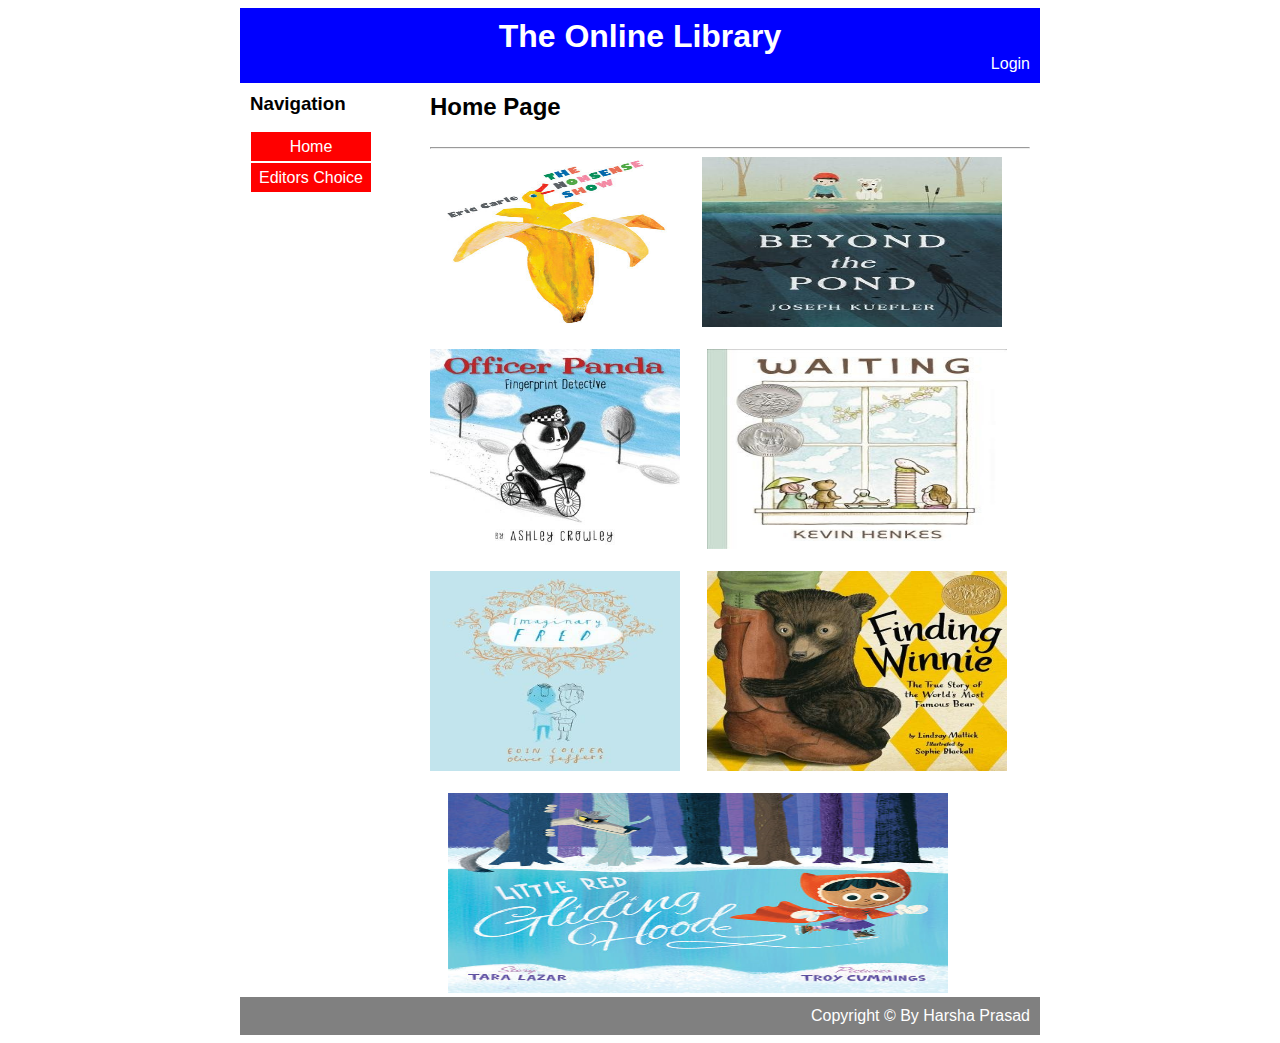
<file: index.html>
<html>
<head><title>The project</title>
<style>
#header{background-color:Blue;color:white;text-align:center;padding:10;}
body{background-color:white;font-family:Arial,timesnewromain;}



#container{ width:800px;margin-left:auto;margin-right:auto;  }
#content{ padding:10px;   }
#footer{ clear:both;  text-align:right; background-color:grey;color:white; padding:10px; }
#nav{  width:180px;float:left;    }
#main{  width:600px;float:right;    }
#nav ul {list-style:none; padding:0px;}
a{text-decoration:none;color:white }
#nav ul li{ background-color:red; border:1px solid white; width:120px;height:29px;text-align:center;  line-height:30px;}
#nav ul li a:hover{background-color:orange;    }
#nav ul li a{color:white; display:block;   }
h1,h2,h3{margin:0px;}
#lo{ text-align:right;     }
</style>
</head>
<body>
<div id="container">
   <div id="header">
     <h1>The Online Library</h1>            
<div id="lo"><a href=" a.html ">
Login </a></div>
    </div>
    <div id="content">
            <div id="nav">
              <h3>Navigation</h3>
              <ul>
<li><a href="index.html">Home</a></li>
<li><a href="a-z1.html">Editors Choice</a></li>

<!-- <li><a href="recen.php">Recent Books </a></li>
                    </ul> -->
          </div>
         <div id="main">
    <h2>Home Page</h2><br><hr>
<img src="0.jpeg" width="250px" height="170px">&nbsp&nbsp &nbsp
<img src="1.jpeg" width="300px" height="170px"><br><br>
<img src="2.jpeg" width="250px"  height="200px"> &nbsp &nbsp &nbsp<img src="3.jpeg" width="300px" height="200px"><br><br>
<img src="4.jpeg" width="250px" height="200px"> &nbsp &nbsp &nbsp<img src="5.jpeg" width="300px" height="200px"><br><br> &nbsp &nbsp
<img src="6.jpeg" width="500px" height="200px"> &nbsp 
           </div>
           

    </div>
     <div id="footer">
    Copyright &copy; By Harsha Prasad
      </div>
</div>
</body>
</html>
</file>
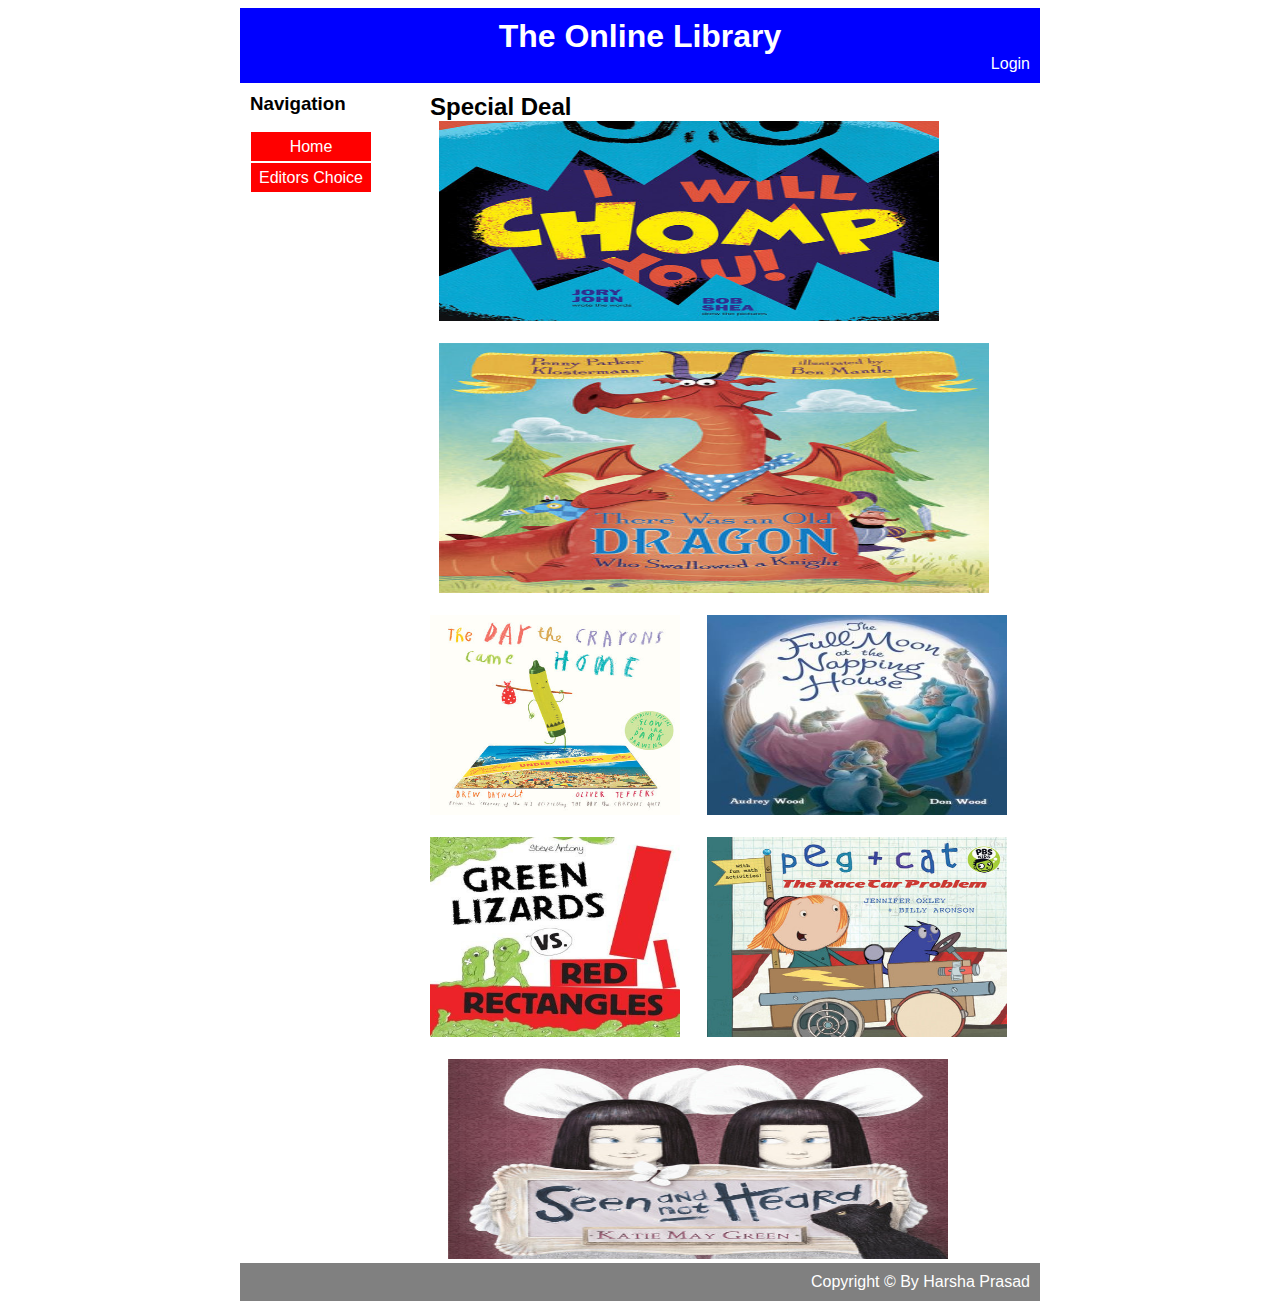
<file: a-z1.html>
<html>
<head><title>The project</title>
<style>
#header{background-color:Blue;color:white;text-align:center;padding:10;}
body{background-color:white;font-family:Arial,timesnewromain;}
#container{ width:800px;margin-left:auto;margin-right:auto;  }
#content{ padding:10px;   }
#footer{ clear:both;  text-align:right; background-color:grey;color:white; padding:10px; }
#nav{  width:180px;float:left;    }
#main{  width:600px;float:right;    }
#nav ul {list-style:none; padding:0px;}
a{text-decoration:none; color:white}
#nav ul li{ background-color:red; border:1px solid white; width:120px;height:29px;text-align:center;  line-height:30px;}
#nav ul li a:hover{background-color:orange;    }
#nav ul li a{color:white; display:block;   }
h1,h2,h3{margin:0px;}
#lo{text-align:right;}
</style>
</head>
<body>
<div id="container">
   <div id="header">
     <h1>The Online Library</h1>
<div id="lo"><a href="a.html ">Login</a></div>
    </div>
    <div id="content">
            <div id="nav">
              <h3>Navigation</h3>
              <ul>
<li><a href="index.html">Home</a></li>
<li><a href="#">Editors Choice</a></li>

 
<!-- <li><a href="recen.php">Recent Books</a></li> -->
                  </ul>
          </div>
         <div id="main">
    <h2>Special Deal</h2>
&nbsp
<img src="7.jpeg" width="500px" height="200px">&nbsp<br><br>
&nbsp
<img src="8.jpeg" width="550px" height="250px"> &nbsp
<br><br>
<img src="9.jpeg" width="250px"  height="200px"> &nbsp &nbsp &nbsp<img src="10.jpeg" width="300px" height="200px"><br><br>
<img src="11.jpeg" width="250px" height="200px"> &nbsp &nbsp &nbsp<img src="12.jpeg" width="300px" height="200px"><br><br> &nbsp &nbsp
<img src="13.jpeg" width="500px" height="200px"> 
           </div>
           

    </div>
     <div id="footer">
    Copyright &copy; By Harsha Prasad
      </div>
</div>
</body>
</html>
</file>
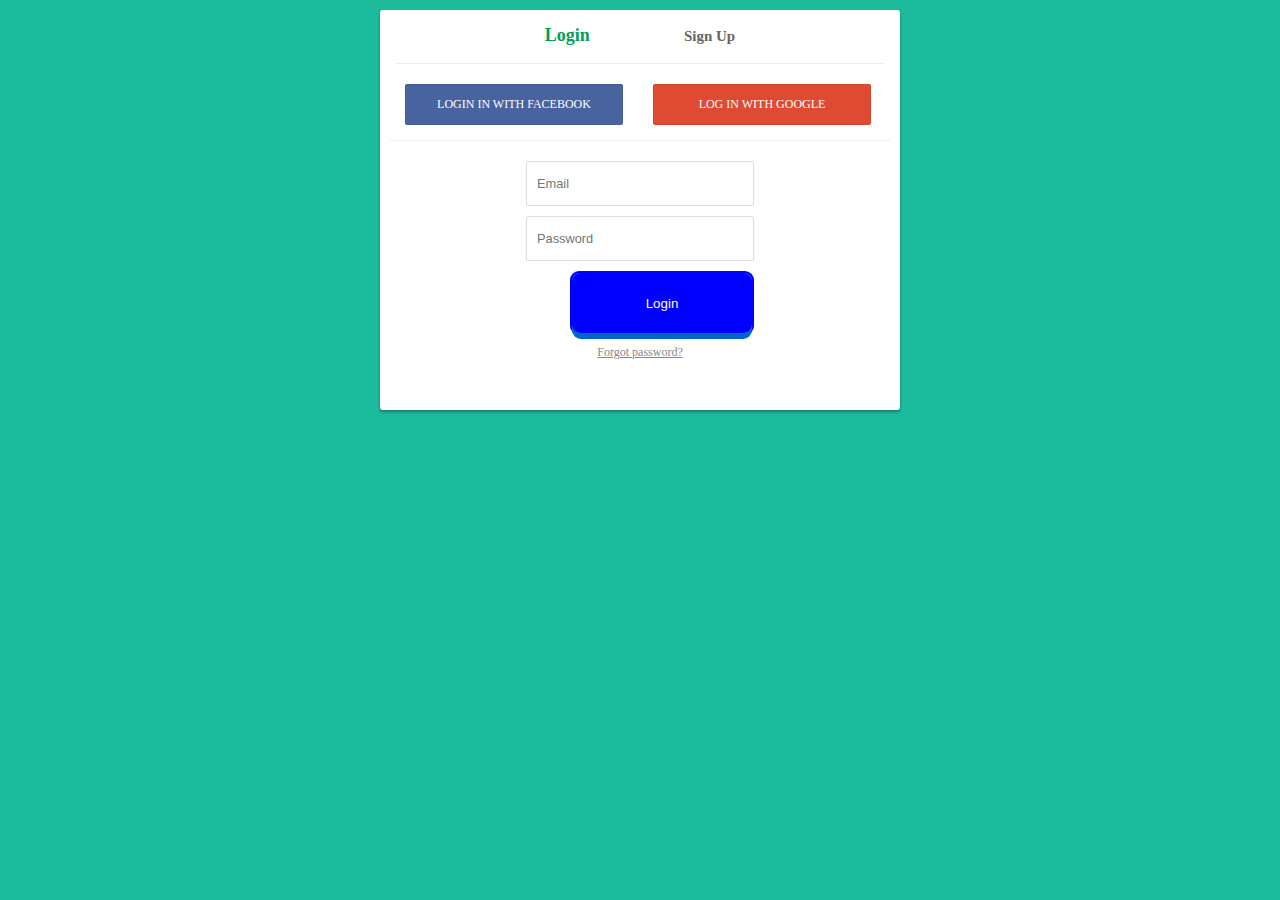
<file: a.html>
<html>
<head>
<style>
.{margin:0;
padding:0
}
body{background-color:#f0f0f0;}
.button{width:180px;height:60px;display:block;position:relative;border:2px solid #00f;margin:100px auto;border-radius:9px;background-color:#06c;left:180px;top:0;margin:0;
}
.button .content{
display:block;position:absolute;width:100%;height:100%; background-color:#00f;text-align:center;color:white;line-height:60px;
box-shadow:0 6px 0 #06c;border-radius:9px;bottom:6px;transition:all 0.1s linear;top:0px;left:0px;margin:0;
}
.button:active .content{
bottom:0;
box-shadow:0 0 0 #06c
}
body{
  background-color: #1cbb9b;
}
.login-box{
  position:relative;
  margin: 10px auto;
  width: 500px;
  height: 380px;
  background-color: #fff;
  padding: 10px;
  border-radius: 3px;
  -webkit-box-shadow: 0px 2px 3px 0px rgba(0,0,0,0.33);
-moz-box-shadow: 0px 2px 3px 0px rgba(0,0,0,0.33);
box-shadow: 0px 2px 3px 0px rgba(0,0,0,0.33);
}
.lb-header{
  position:relative;
  color: #00415d;
  margin: 5px 5px 10px 5px;
  padding-bottom:10px;
  border-bottom: 1px solid #eee;
  text-align:center;
  height:28px;
}
.lb-header a{
  margin: 0 25px;
  padding: 0 20px;
  text-decoration: none;
  color: #666;
  font-weight: bold;
  font-size: 15px;
  -webkit-transition: all 0.1s linear;
  -moz-transition: all 0.1s linear;
  transition: all 0.1s linear;
} .lb-header .active{
  color: #029f5b;
  font-size: 18px;
}
.social-login{
  position:relative;
  float: left;
  width: 100%;
  height:auto;
  padding: 10px 0 15px 0;
  border-bottom: 1px solid #eee;
}
.social-login a{
  position:relative;
  float: left;
  width:calc(40% - 8px);
  text-decoration: none;
  color: #fff;
  border: 1px solid rgba(0,0,0,0.05);
  padding: 12px;
  border-radius: 2px;
  font-size: 12px;
  text-transform: uppercase;
  margin: 0 3%;
  text-align:center;
}
.social-login a i{
  position: relative;
  float: left;
  width: 20px;
  top: 2px;
} .social-login a:first-child{
  background-color: #49639F;
}
.social-login a:last-child{
  background-color: #DF4A32;
}
#email-login{
  position:relative;
  float: left;
  width: 100%;
  height:auto;
  margin-top: 20px;
  text-align:center;
}
.u-form-group{
  width:100%;
  margin-bottom: 10px;
}
#email-signup{
margin:0; visibility:hidden;
position:absolute;
top:121px;
  float: left;
  width: 100%;
  height:auto;
  margin-top: 20px;
  text-align:center;
}

.u-form-group input[type="email"],
.u-form-group input[type="password"]{
  width: calc(50% - 22px);
  height:45px;
  outline: none;
  border: 1px solid #ddd;
  padding: 0 10px;
  border-radius: 2px;
  color: #333;
  font-size:0.8rem;
  -webkit-transition:all 0.1s linear;
  -moz-transition:all 0.1s linear;
  transition:all 0.1s linear;
}
.u-form-group input:focus{
  border-color: #358efb;
}
.forgot-password{
  width:50%;
  text-align: left;
  text-decoration: underline;
  color: #888;
  font-size: 0.75rem;
}
#to{ width:50px; background-color:blue; height:60px;color:white;border:0px;}

</style>
<script>
function fun()
{

document.getElementById("email-signup").style.visibility="visible";
document.getElementById("email-login").style.visibility="hidden";
}
function fu()
{
document.getElementById("email-login").style.visibility="visible";
document.getElementById("email-signup").style.visibility="hidden";
}


</script>
</head>
<body>
<div class="login-box">
    <div class="lb-header">
      <a href="#" class="active" id="login-box-link" onClick="fu()";>Login</a>
      <a href="#" id="signup-box-link" onClick="fun()";>Sign Up</a>
    </div>
    <div class="social-login">
      <a href="www.facebook.com">
        <i class="fa fa-facebook fa-lg"></i>
        Login in with facebook
      </a>
      <a href="www.gmail.com">
        <i class="fa fa-google-plus fa-lg"></i>
        log in with Google
      </a>
    </div>
    <form id="email-login" Method=POST action="log_in.php">
      <div class="u-form-group">
        <input type="email" name="user_email" placeholder="Email"/>
      </div>
      <div class="u-form-group">
        <input type="password" name="user_password" placeholder="Password"/>
      </div>
      <div class="u-form-group"><a href="" class="button" >
<span class="content"><input type="submit" id="to" value="Login"></span></a>
      </div>
      <div class="u-form-group">
        <a href="fp.html" class="forgot-password">Forgot password?</a>
      </div>
    </form>
    <form id="email-signup" Method=POST action="signup.php">
      <div class="u-form-group">
        <input type="email" name="useremail" placeholder="Email"/>
      </div>
      <div class="u-form-group">
        <input type="password" name="userpassword" placeholder="Password"/>
      </div>
      <div class="u-form-group">
        <input type="password" placeholder="Confirm Password"/>
      </div>
      <div class="u-form-group">
<a href="" class="button">
<span class="content"> <input type="submit" id="to" value="SignUp"> </span></a>
      </div>
    </form>
  </div>




</body>
</html>
</file>
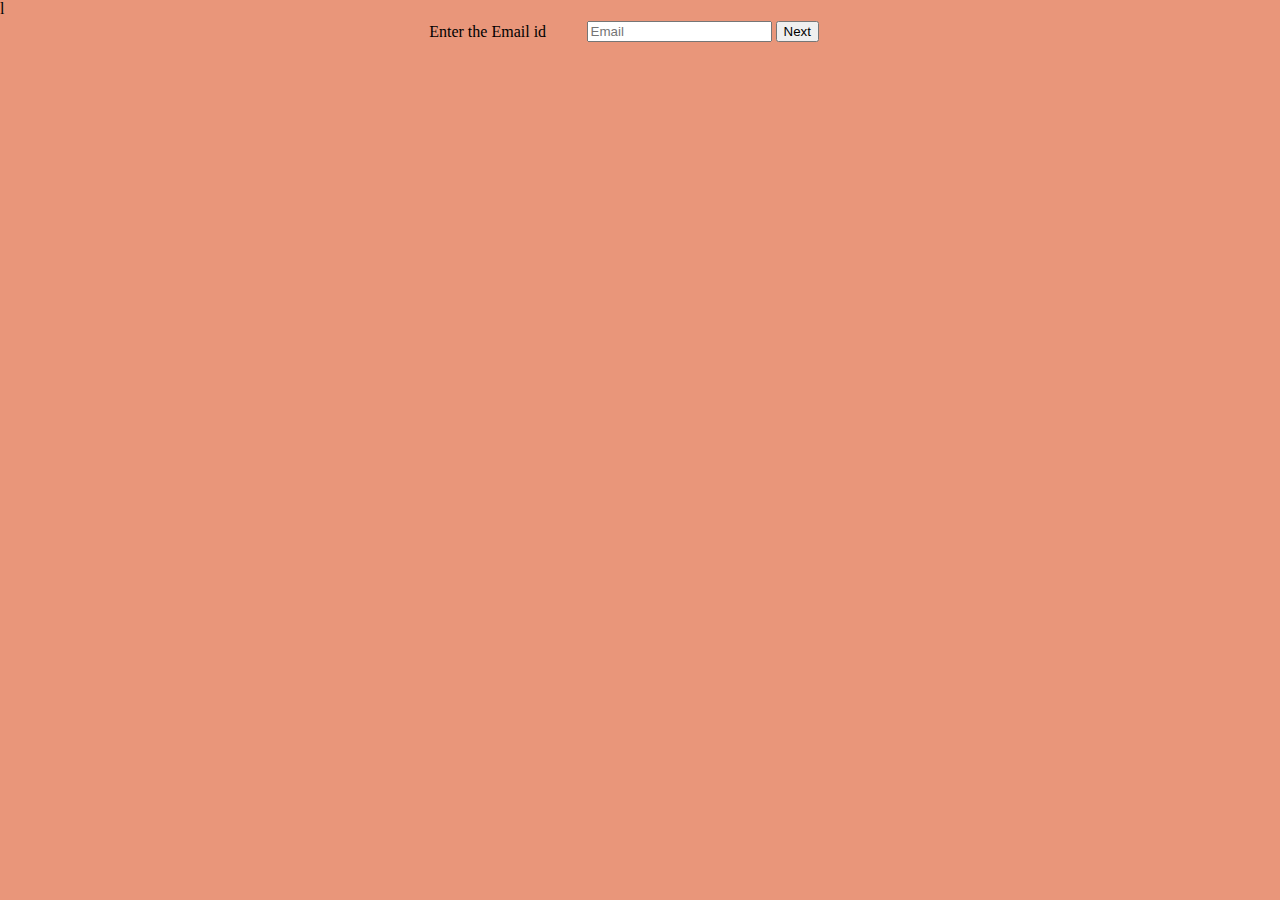
<file: fp.html>
<html>
<head>
<style>
#h1{ text-size:10000px; background-color:#FF6347;color:white; text-align:center;font-size:100px;padding:0px;margin:0px;}

#a{visibility:hidden;}
#b{visibility:visible;}
#${visibility:hidden;}
</style>
<script>
function fu()
{
document.getElementById("b").style.visibility="hidden";
document.getElementById("a").style.visibility="visible";
}
function f()
{

document.getElementById("b").style.visibility="hidden";
document.getElementById("a").style.visibility="hidden";
document.getElementById("$").style.visibility="hidden";

}
</script>

</head>

<body bgcolor="#E9967A" style="margin:0px;padding:0px;">
<table align="center">
<form  METHOD=POST  action="fp.php">
<tr id="b">
<td> Enter the Email id</td>
<td> <input type="email" name="useremail" placeholder="Email"></td>

<td><input type="button" value="Next" onclick="fu()"></td>
</tr>l
<tr id="a">
<td> Enter the new password</td>
<td><input type="password" name="userpassword" placeholder="password"></td>

<td>&nbsp&nbsp&nbsp&nbsp
<input type="submit" value="submit" onclick="f()">
</td>
</tr>
</table>

</body>
</html>
</file>
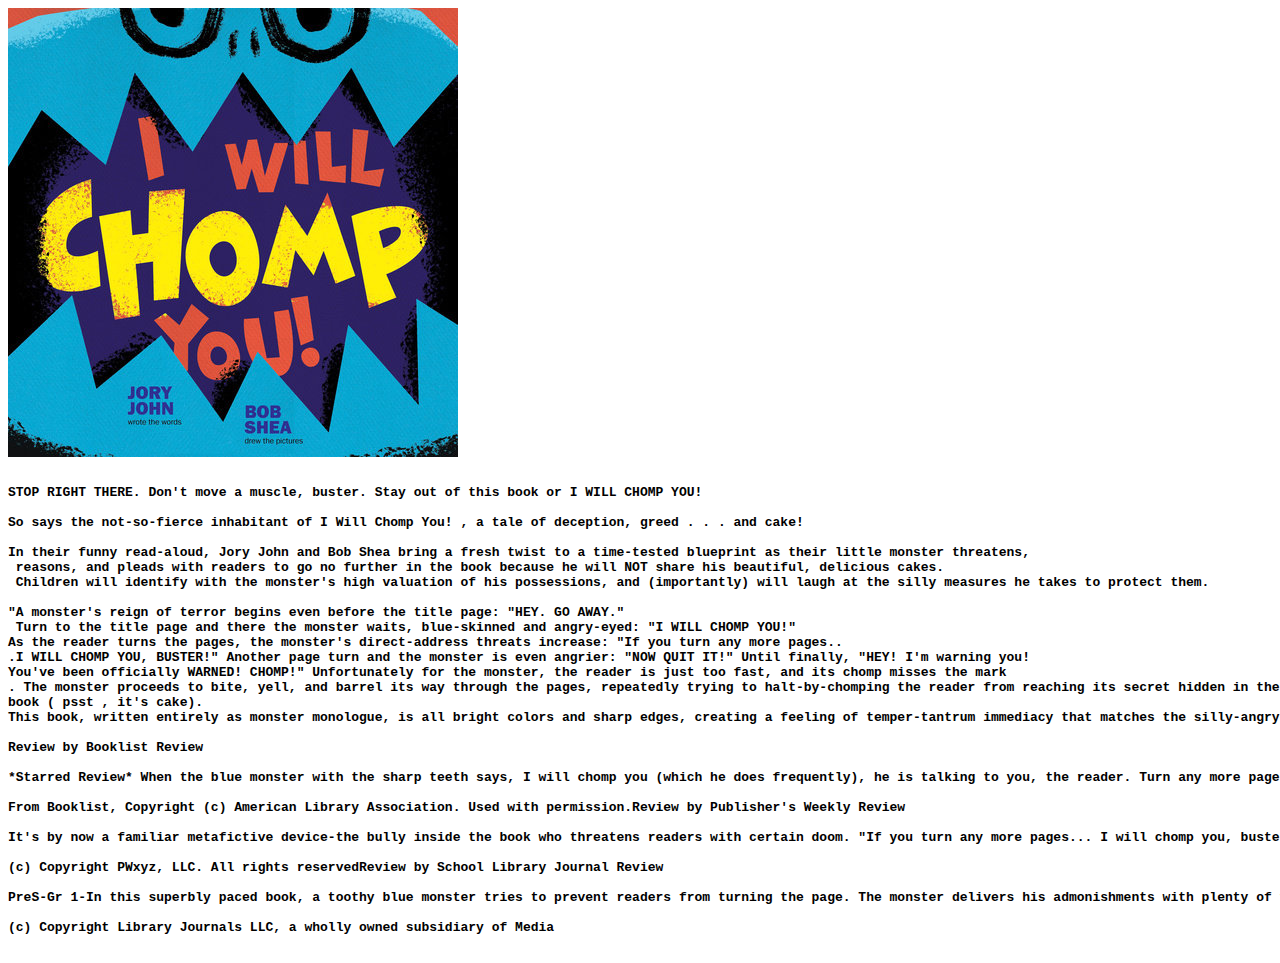
<file: iwcu.html>
<body>
<img src="7.jpeg" />

<pre><b>
STOP RIGHT THERE. Don't move a muscle, buster. Stay out of this book or I WILL CHOMP YOU!

So says the not-so-fierce inhabitant of I Will Chomp You! , a tale of deception, greed . . . and cake!

In their funny read-aloud, Jory John and Bob Shea bring a fresh twist to a time-tested blueprint as their little monster threatens,
 reasons, and pleads with readers to go no further in the book because he will NOT share his beautiful, delicious cakes.
 Children will identify with the monster's high valuation of his possessions, and (importantly) will laugh at the silly measures he takes to protect them.

"A monster's reign of terror begins even before the title page: "HEY. GO AWAY."
 Turn to the title page and there the monster waits, blue-skinned and angry-eyed: "I WILL CHOMP YOU!" 
As the reader turns the pages, the monster's direct-address threats increase: "If you turn any more pages..
.I WILL CHOMP YOU, BUSTER!" Another page turn and the monster is even angrier: "NOW QUIT IT!" Until finally, "HEY! I'm warning you!
You've been officially WARNED! CHOMP!" Unfortunately for the monster, the reader is just too fast, and its chomp misses the mark
. The monster proceeds to bite, yell, and barrel its way through the pages, repeatedly trying to halt-by-chomping the reader from reaching its secret hidden in the back pages of the 
book ( psst , it's cake). 
This book, written entirely as monster monologue, is all bright colors and sharp edges, creating a feeling of temper-tantrum immediacy that matches the silly-angry words. Shea's illustrations are bold but not too busy, giving the impression of fast movement and strong emotions, and the striped shirt-wearing monster is lovable in an ankle-biting kind of way. The fast pace, funny faces, and silly secret make this a great read-aloud." -- Siân Gaetano THE HORN BOOK

Review by Booklist Review

*Starred Review* When the blue monster with the sharp teeth says, I will chomp you (which he does frequently), he is talking to you, the reader. Turn any more pages, buster, and his teeth are going to bite right down (which they do frequently). Luckily, the blue monster isn't so great at the chomping: Well, I missed. But I won't miss again. Though he starts out right in your face, the monster becomes a bit more unctuous as the book continues. Soon, he is pleading for the book to be put down. Why does he care so much? In a hysterical spread, it's revealed why the book is off-limits: it's where he keeps his cakes. Luscious, sprinkled, frosted, pineapple upside-down cake, pineapple right-side-up cake, and so much more. There's more chomping as the book continues, and readers will enjoy the way a one-joke story can turn inside itself. Shea's stylized graphic artwork is a perfect match for John's text, which gets some of its oomph from the ever-changing font. The scared rabbits and frightened frogs that are only a hop away from disaster on every page add to the silly fun. A clever chomp of a romp.--Cooper, Ilene Copyright 2015 Booklist

From Booklist, Copyright (c) American Library Association. Used with permission.Review by Publisher's Weekly Review

It's by now a familiar metafictive device-the bully inside the book who threatens readers with certain doom. "If you turn any more pages... I will chomp you, buster!" growls a blue monster that Shea (the Dinosaur vs. series) gives massive jack-o-lantern jaws and menacing charcoal eyebrows. He isn't too scary, though. For one thing, a rabbit, frog, and bird hover close to the monster's jaws and-like readers-escape every "Chomp!" "Well, I missed," admits the monster. "But I won't miss again." Halfway through, he fesses up: "You're probably wondering why I'm so eager to chase you away. Can you keep a secret? It's because I have all my cakes back here, at the end of the book." Tempting descriptions and appetizing pictures à la a 1950s dessert cookbook follow: "Cakes with sprinkles. Cakes with chocolate." There's more desperate chomping as the monster obliterates his stash before readers can get to it. Nothing's as fun as the dopey evildoer who can't win, and John's (Goodnight Already!) comedy makes this a surefire read-aloud for any crowd of cake-lovers. Ages 3-7. Agent: Steven Malk, Writers House. (Aug.) © Copyright PWxyz, LLC. All rights reserved.

(c) Copyright PWxyz, LLC. All rights reservedReview by School Library Journal Review

PreS-Gr 1-In this superbly paced book, a toothy blue monster tries to prevent readers from turning the page. The monster delivers his admonishments with plenty of frenzied bluster ("You've been officially WARNED!"). Disobedient readers will relish outmaneuvering the "CHOMPS" that bite through the scenes, while a bunny rabbit, frog, and bird nervously flit and flee in the background details. The monster's clever threats, wheedles, and plea bargains are all in an avaricious attempt to conceal a cornucopia of fancy cakes. As the end of the book draws near, the greedy monster gobbles up all of the desserts. His delicious comeuppance is a tummy ache. Shea's riotously bold cartoon illustrations are an explosion of energy and color. VERDICT Expect to serve up second and third helpings of this delectable read-aloud delight.-Linda Ludke, London Public Library, Ontario, Canada © Copyright 2015. Library Journals LLC, a wholly owned subsidiary of Media Source, Inc. No redistribution permitted.

(c) Copyright Library Journals LLC, a wholly owned subsidiary of Media 
</body>
</file>
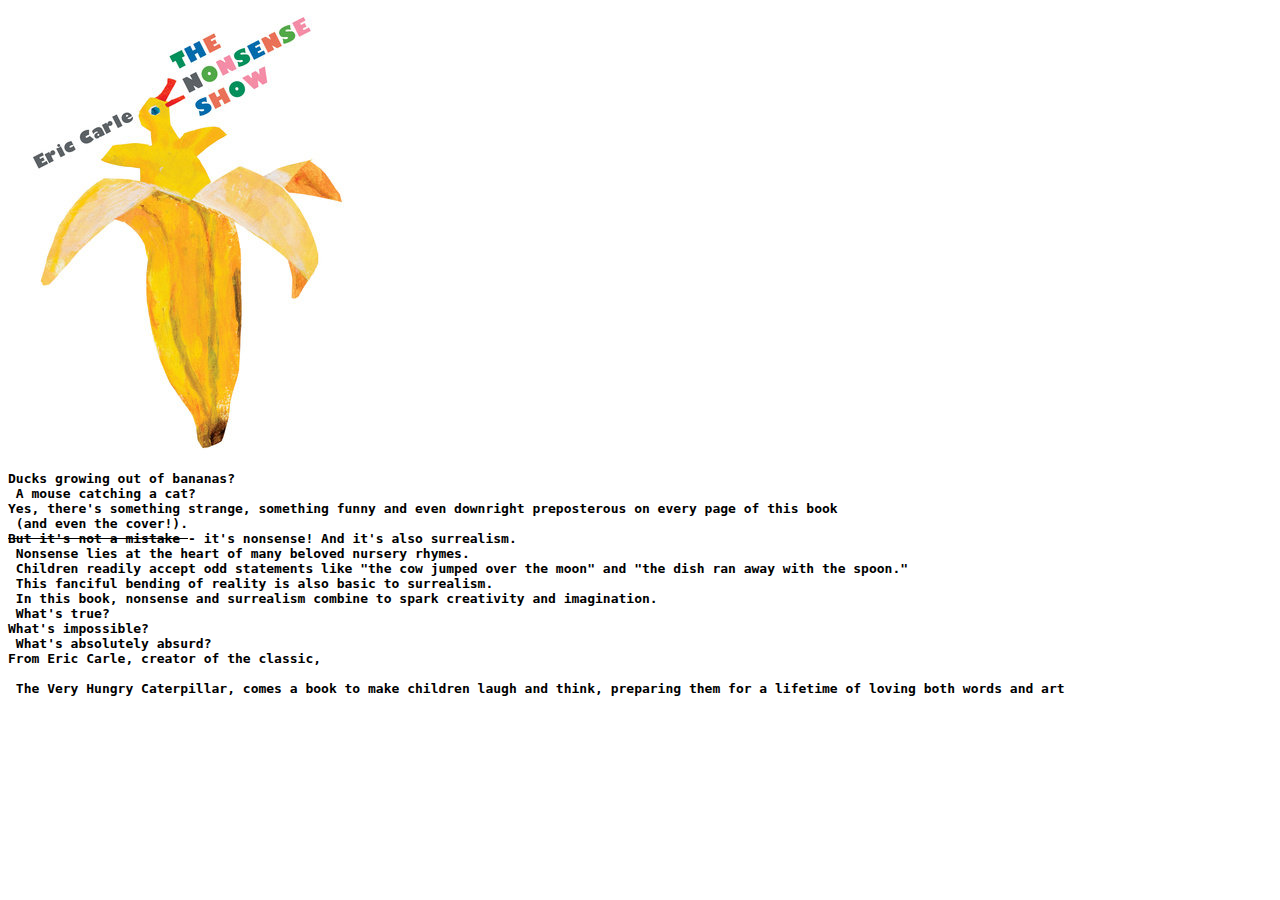
<file: tns.html>
<html>
<body>
<img src="0.jpeg" />
<pre>
<b style="font-style:arial">Ducks growing out of bananas?
 A mouse catching a cat? 
Yes, there's something strange, something funny and even downright preposterous on every page of this book
 (and even the cover!). 
<s>But it's not a mistake </s>- it's nonsense! And it's also surrealism.
 Nonsense lies at the heart of many beloved nursery rhymes.
 Children readily accept odd statements like "the cow jumped over the moon" and "the dish ran away with the spoon."
 This fanciful bending of reality is also basic to surrealism.
 In this book, nonsense and surrealism combine to spark creativity and imagination.
 What's true? 
What's impossible?
 What's absolutely absurd? 
From Eric Carle, creator of the classic,

 The Very Hungry Caterpillar, comes a book to make children laugh and think, preparing them for a lifetime of loving both words and art</b>
</body>
</html>
</file>
